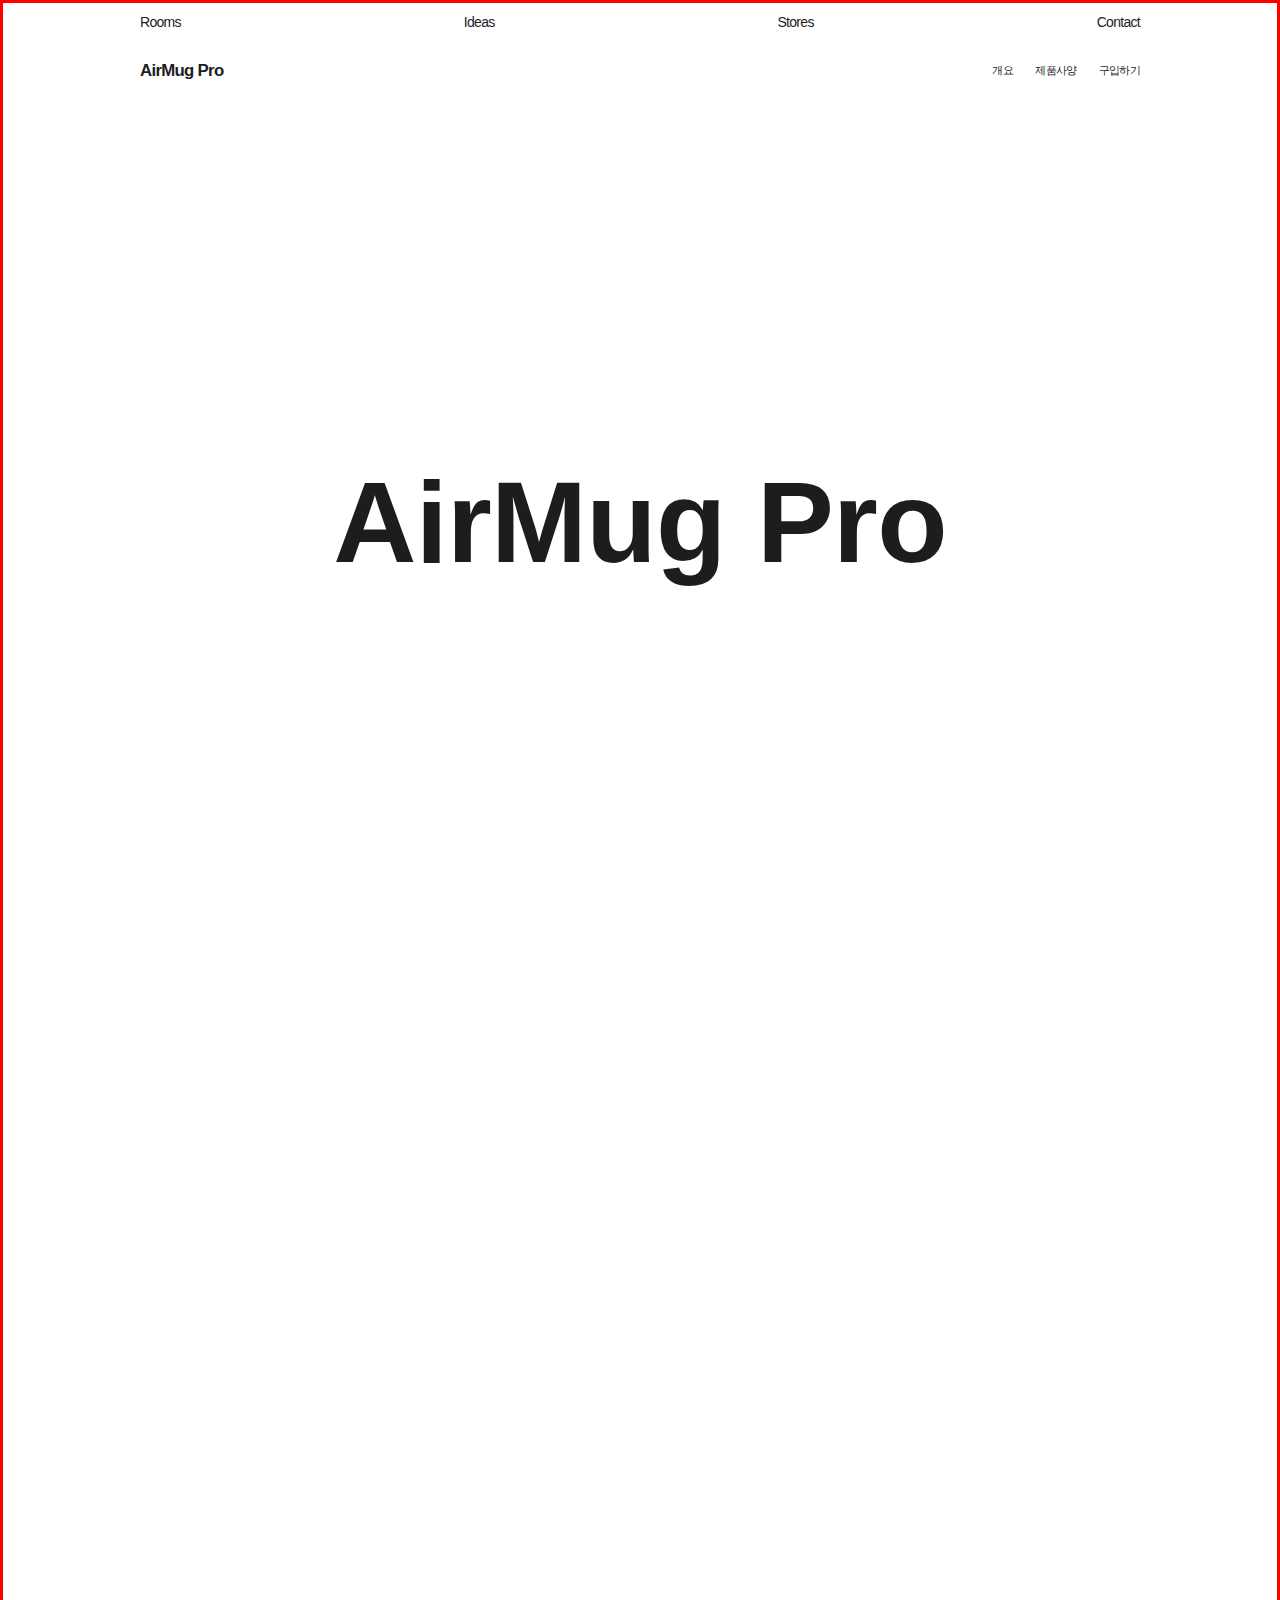
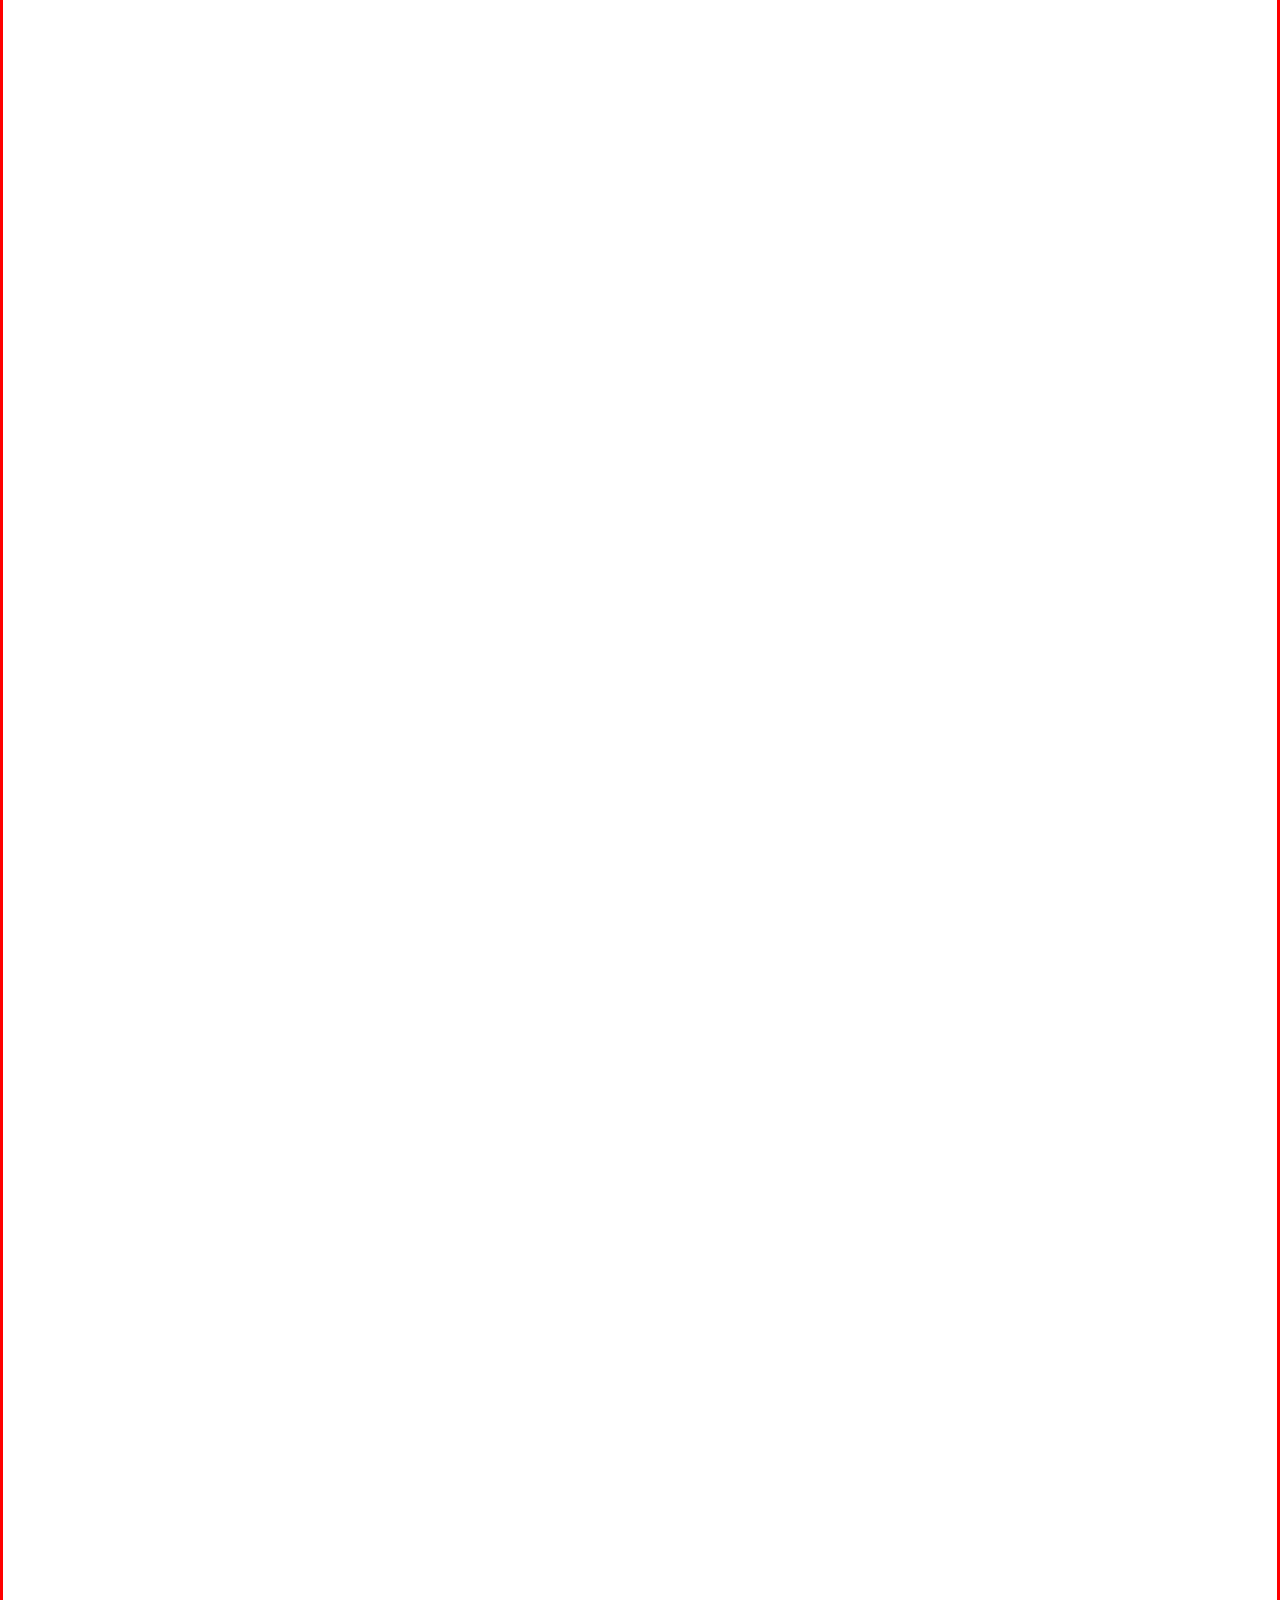
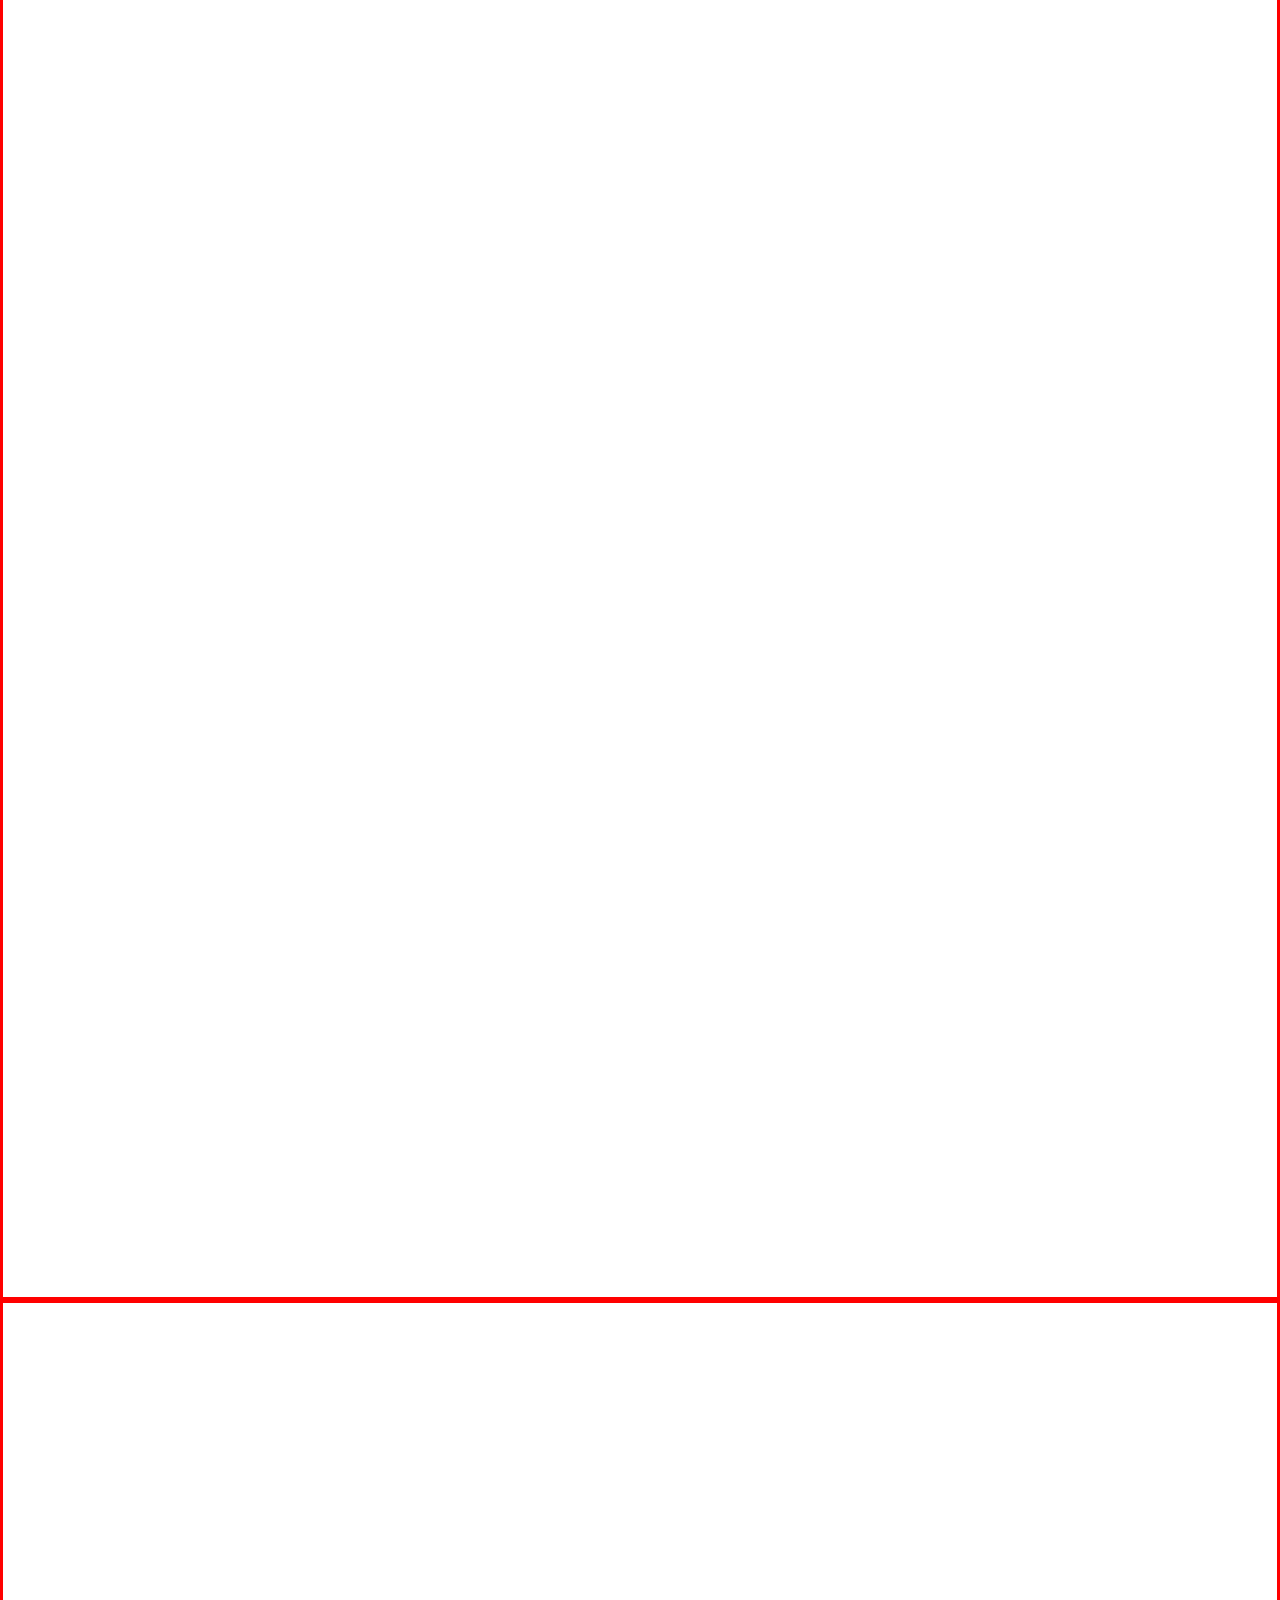
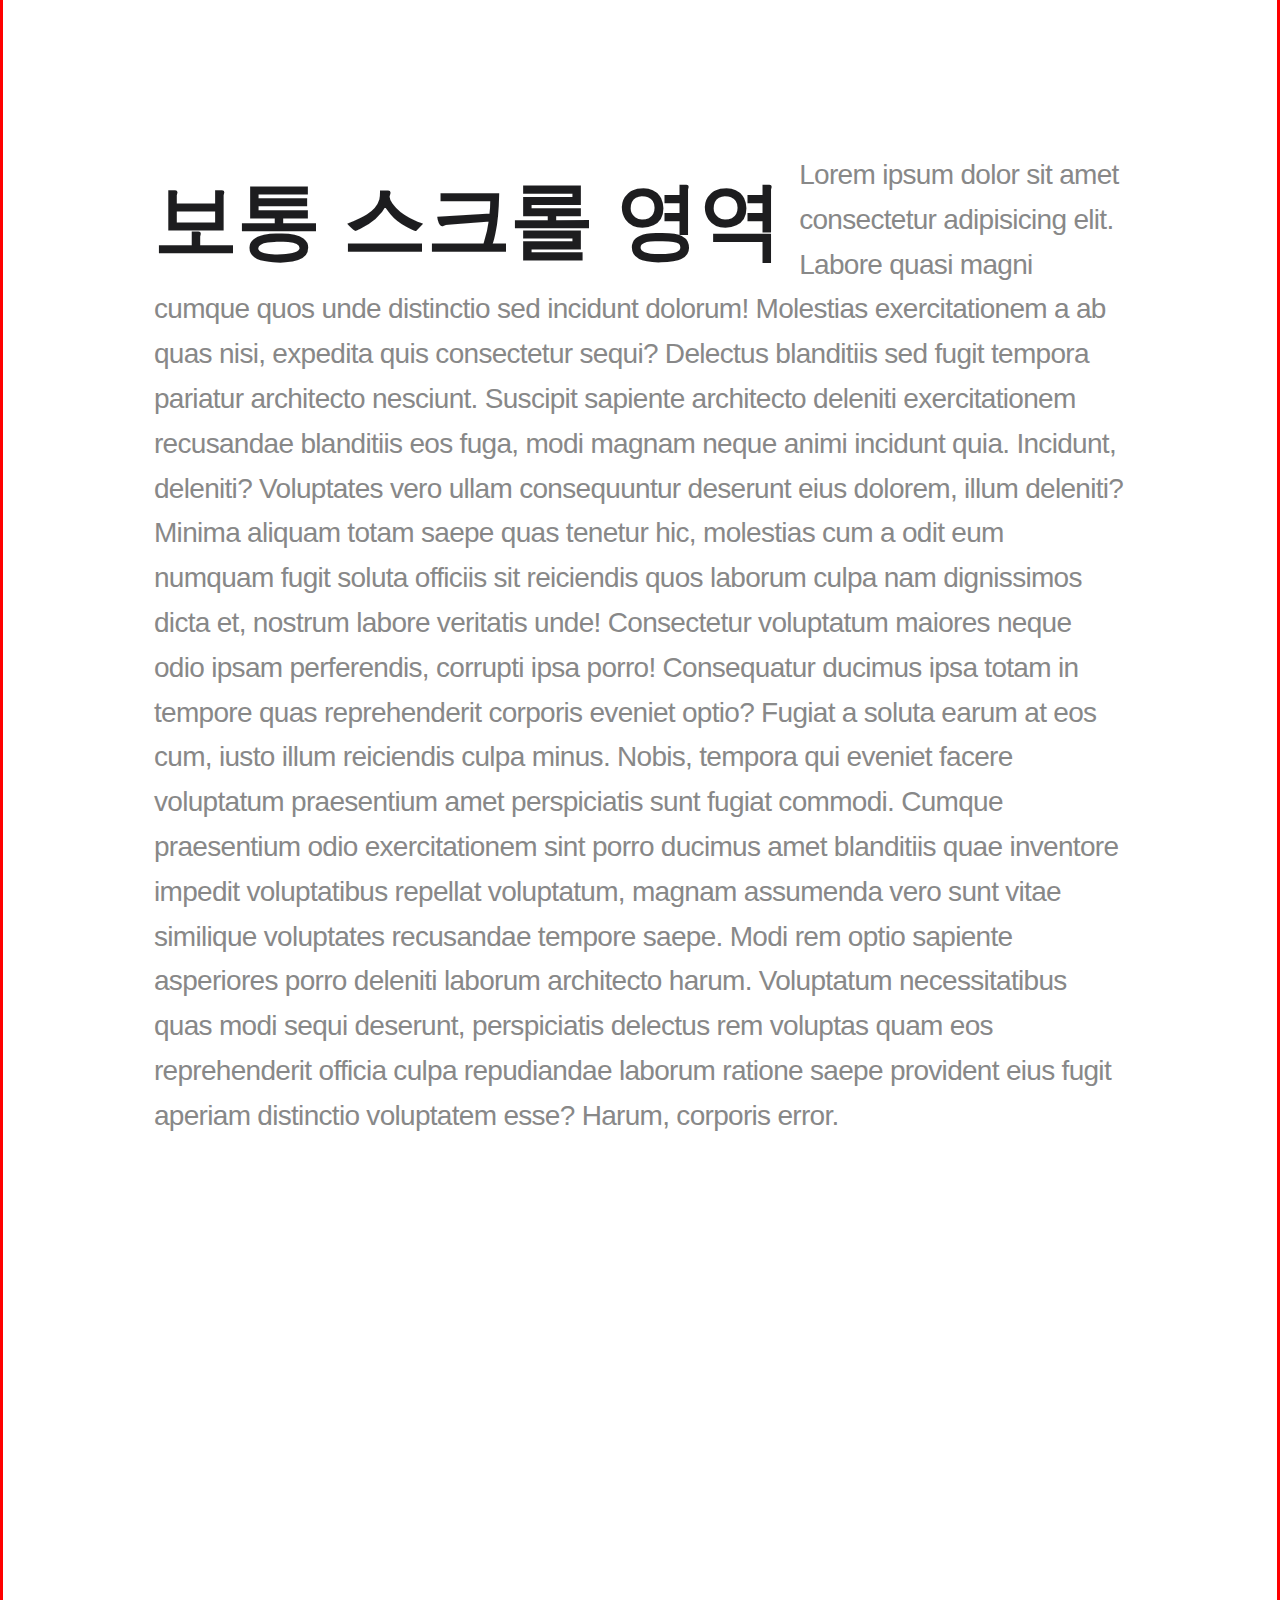
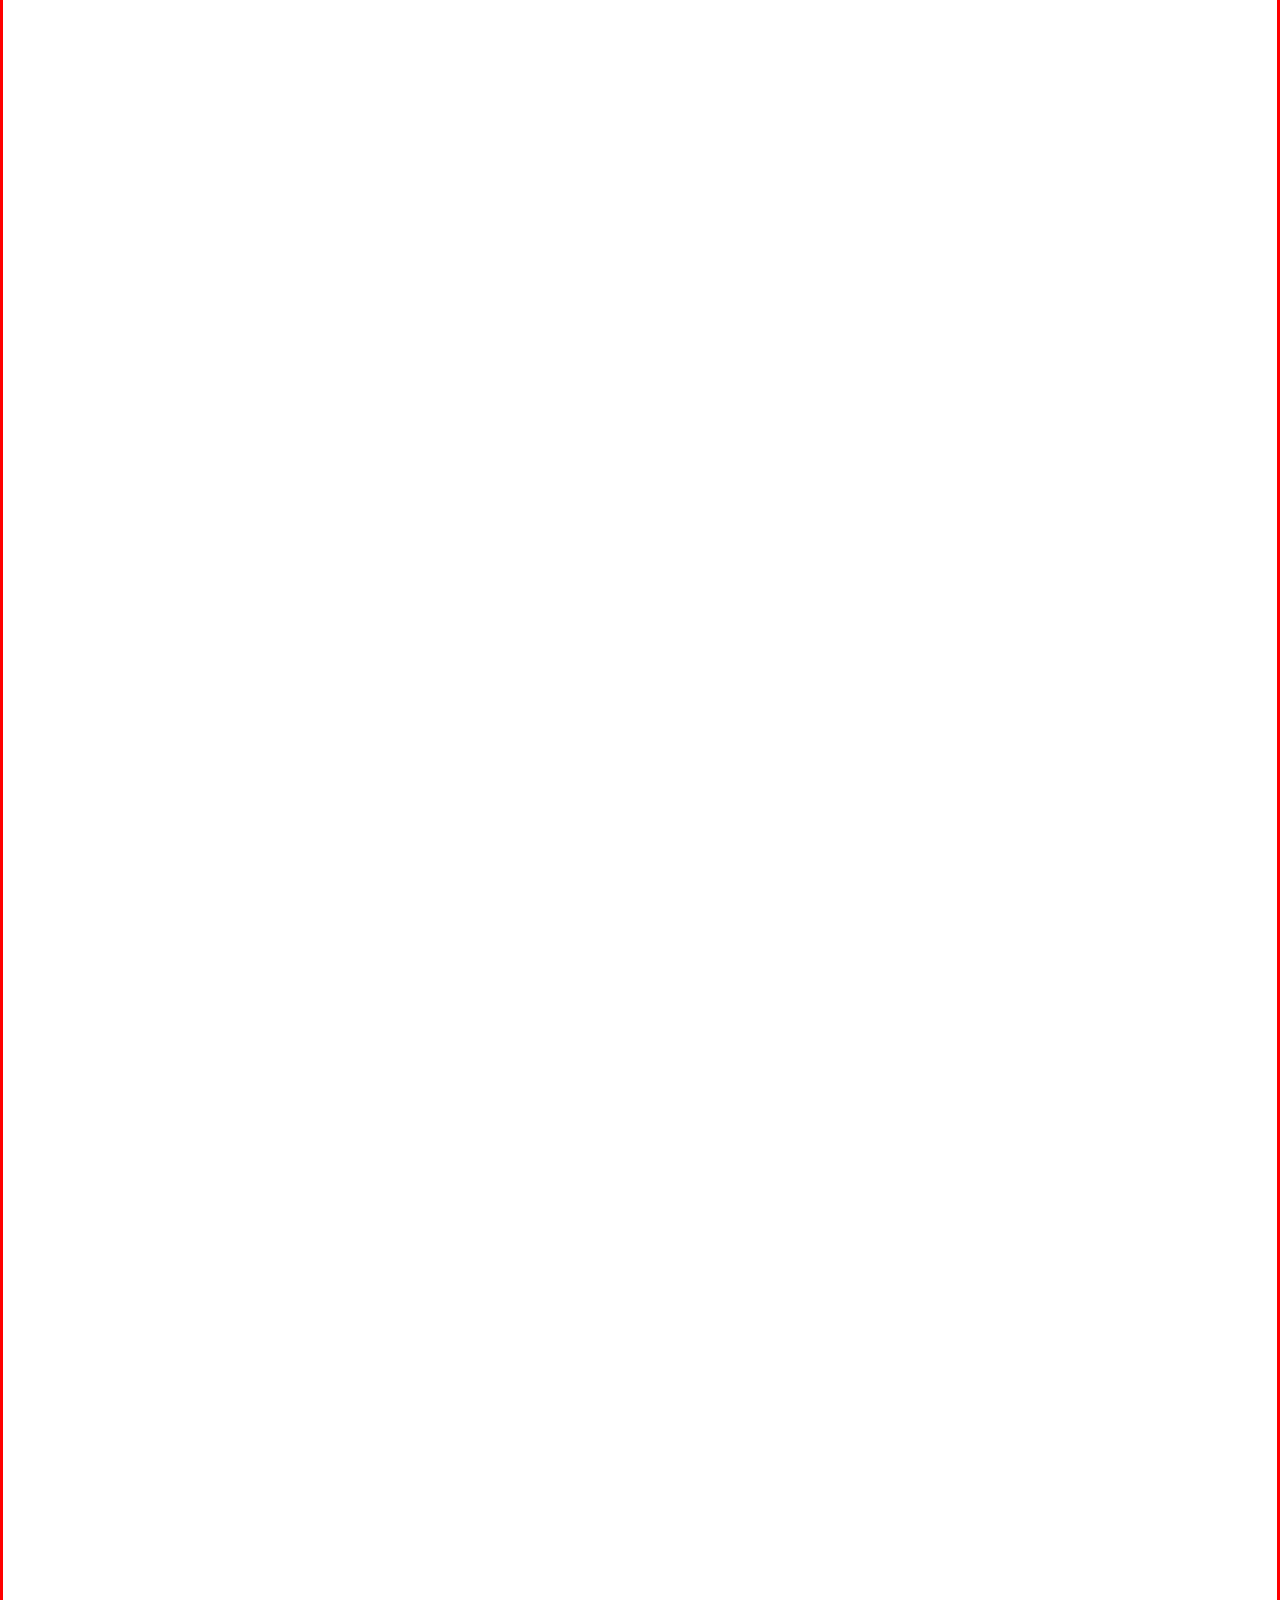
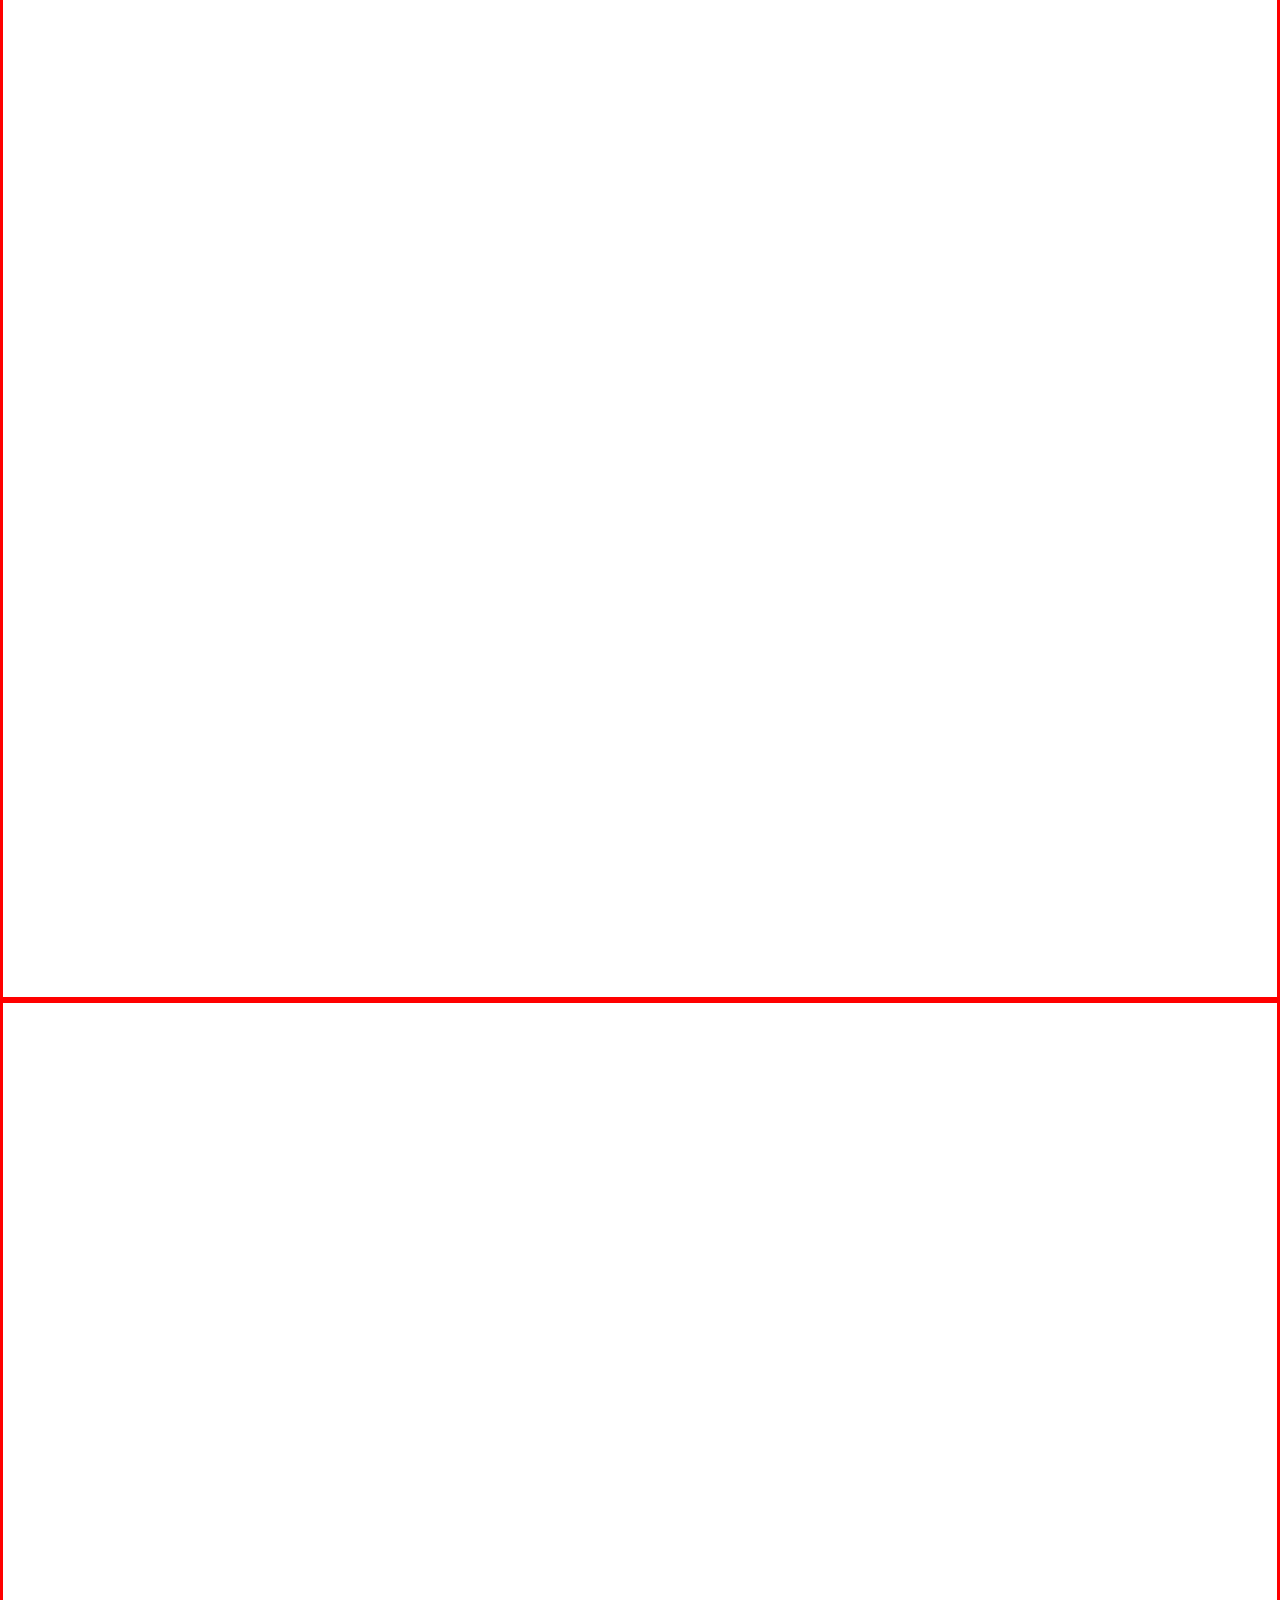
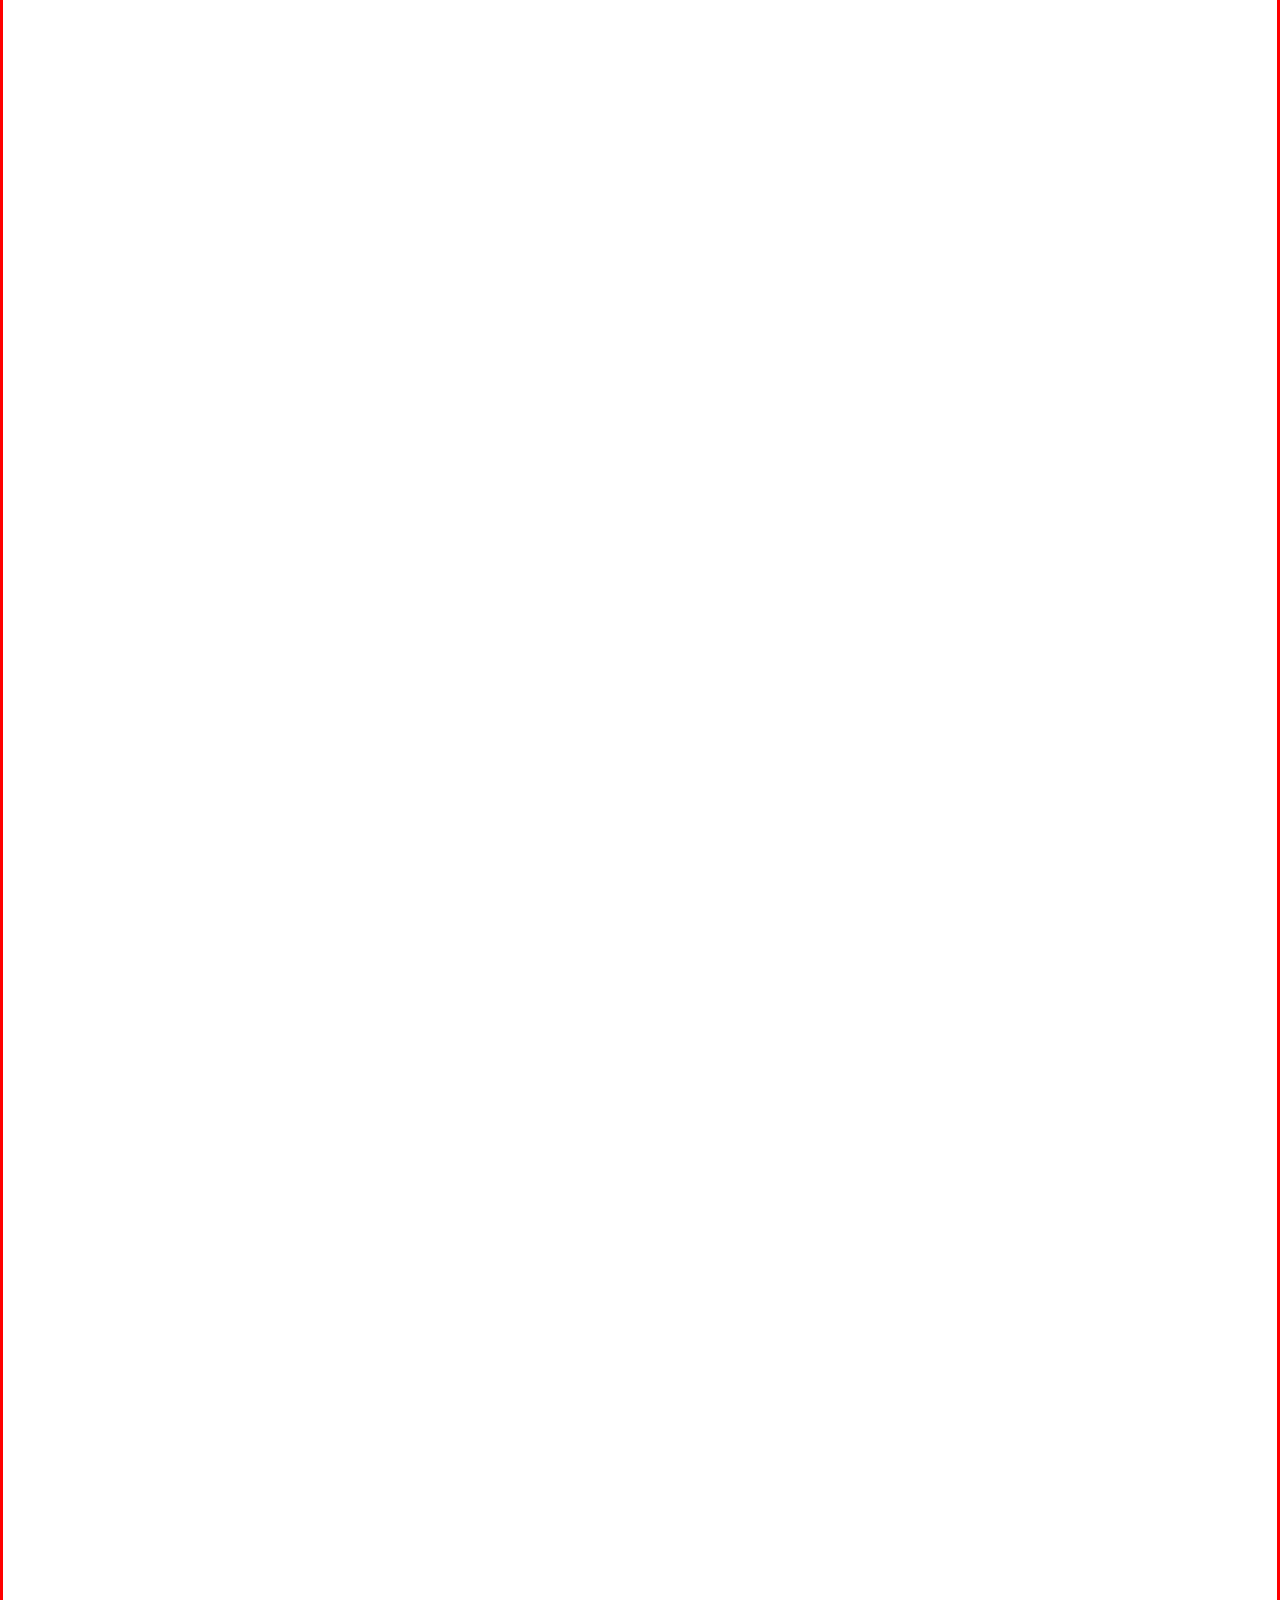
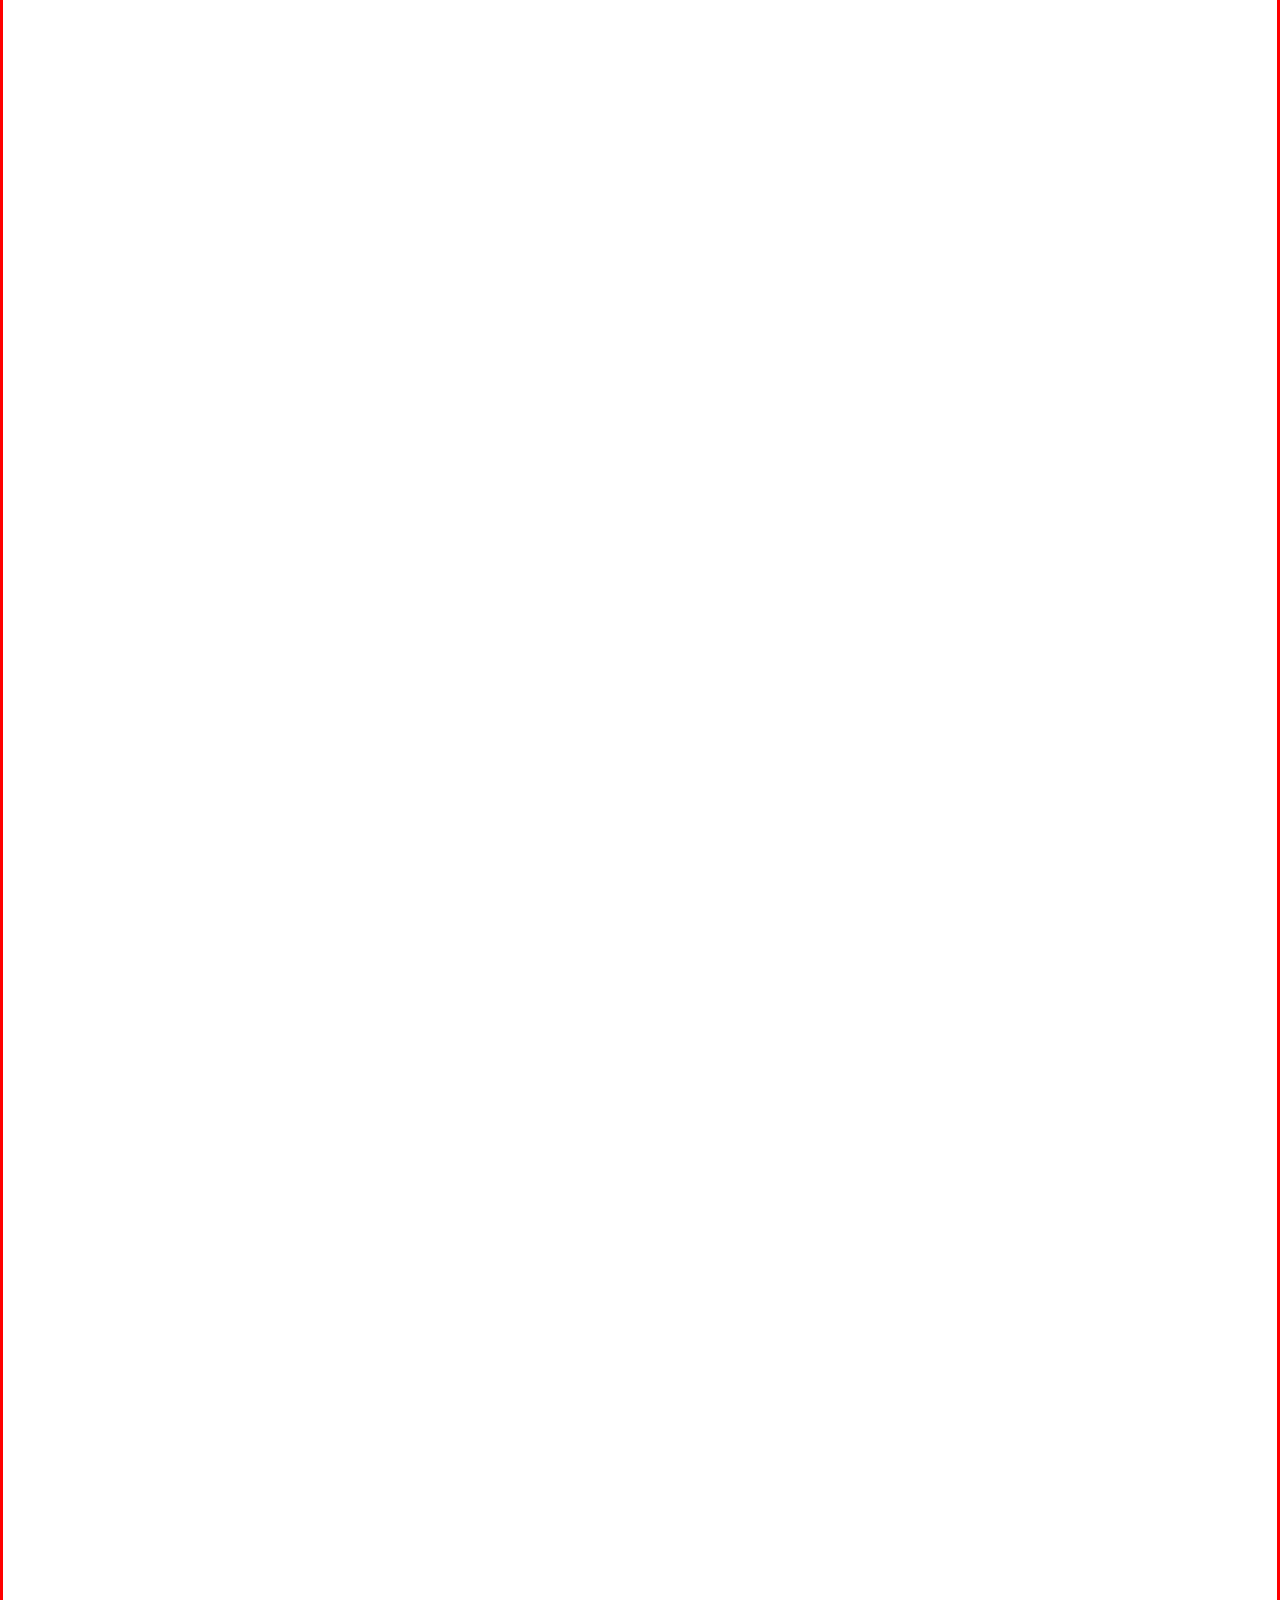
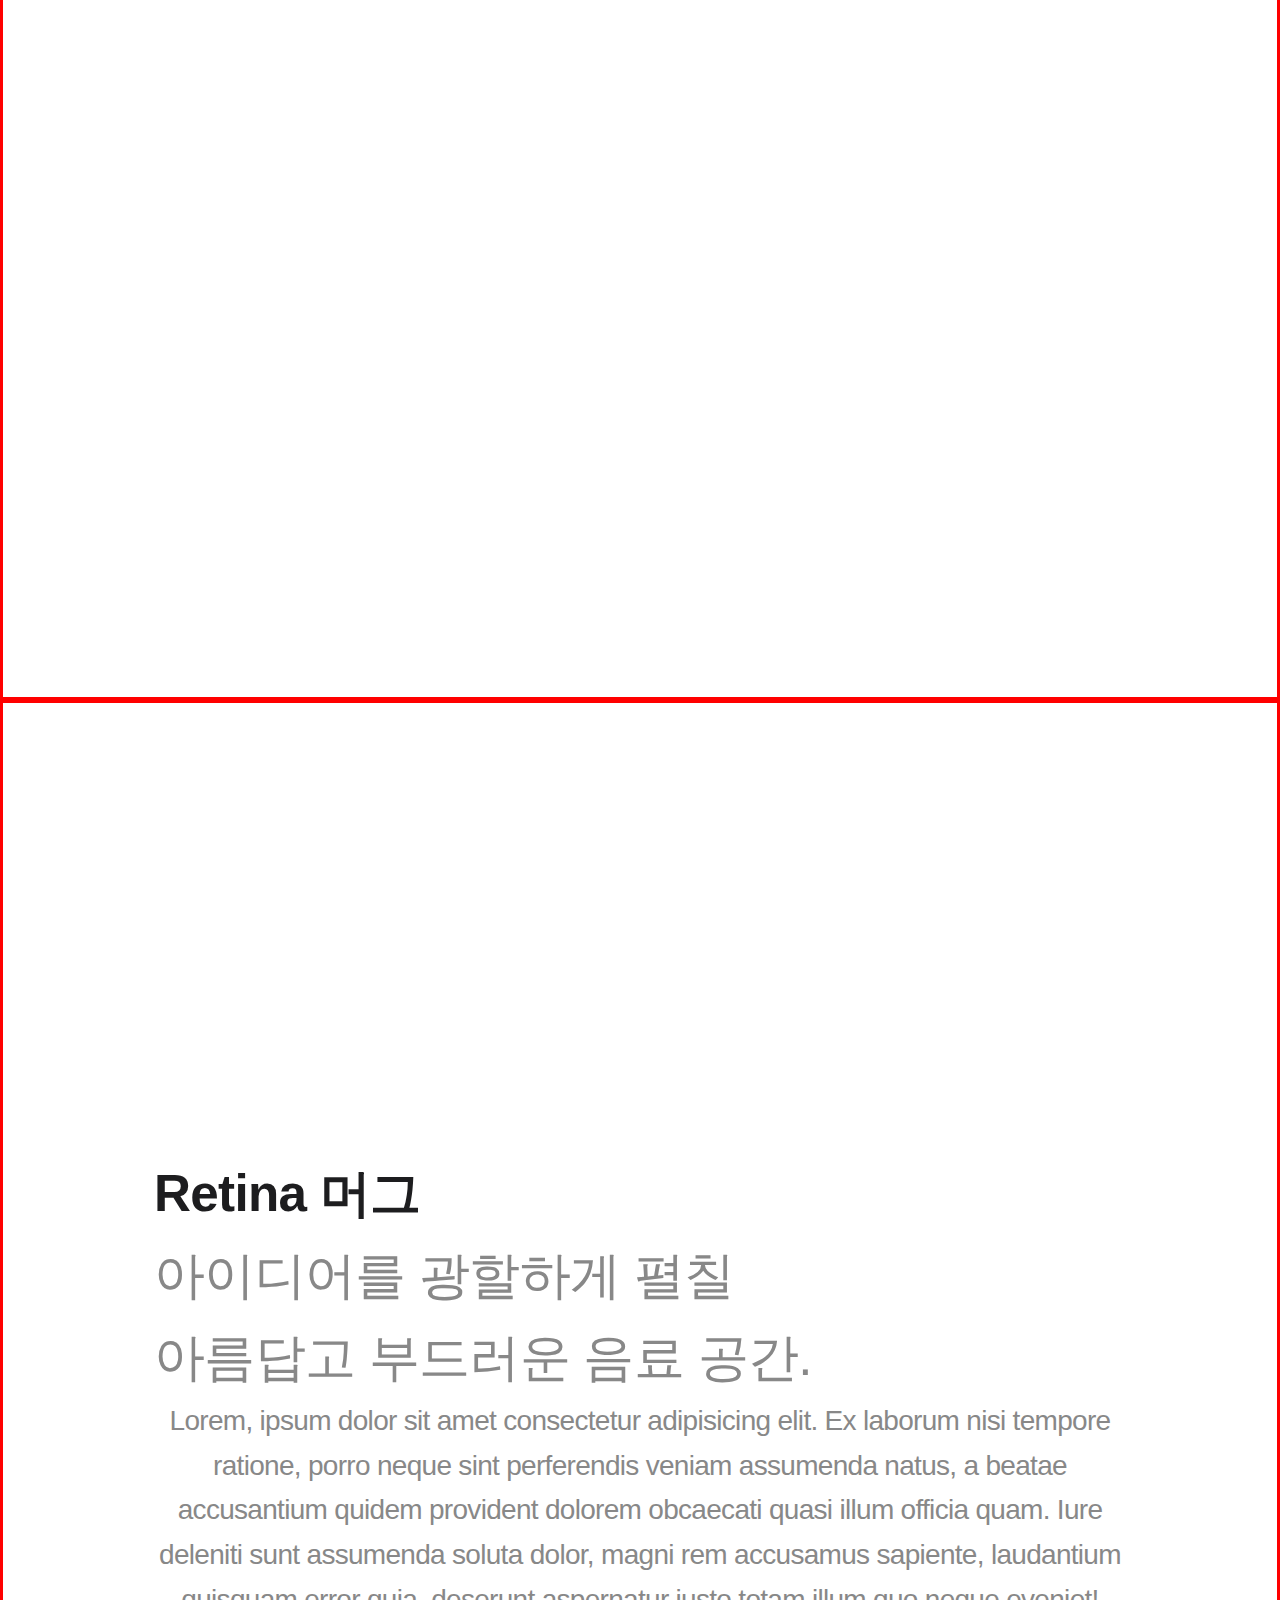
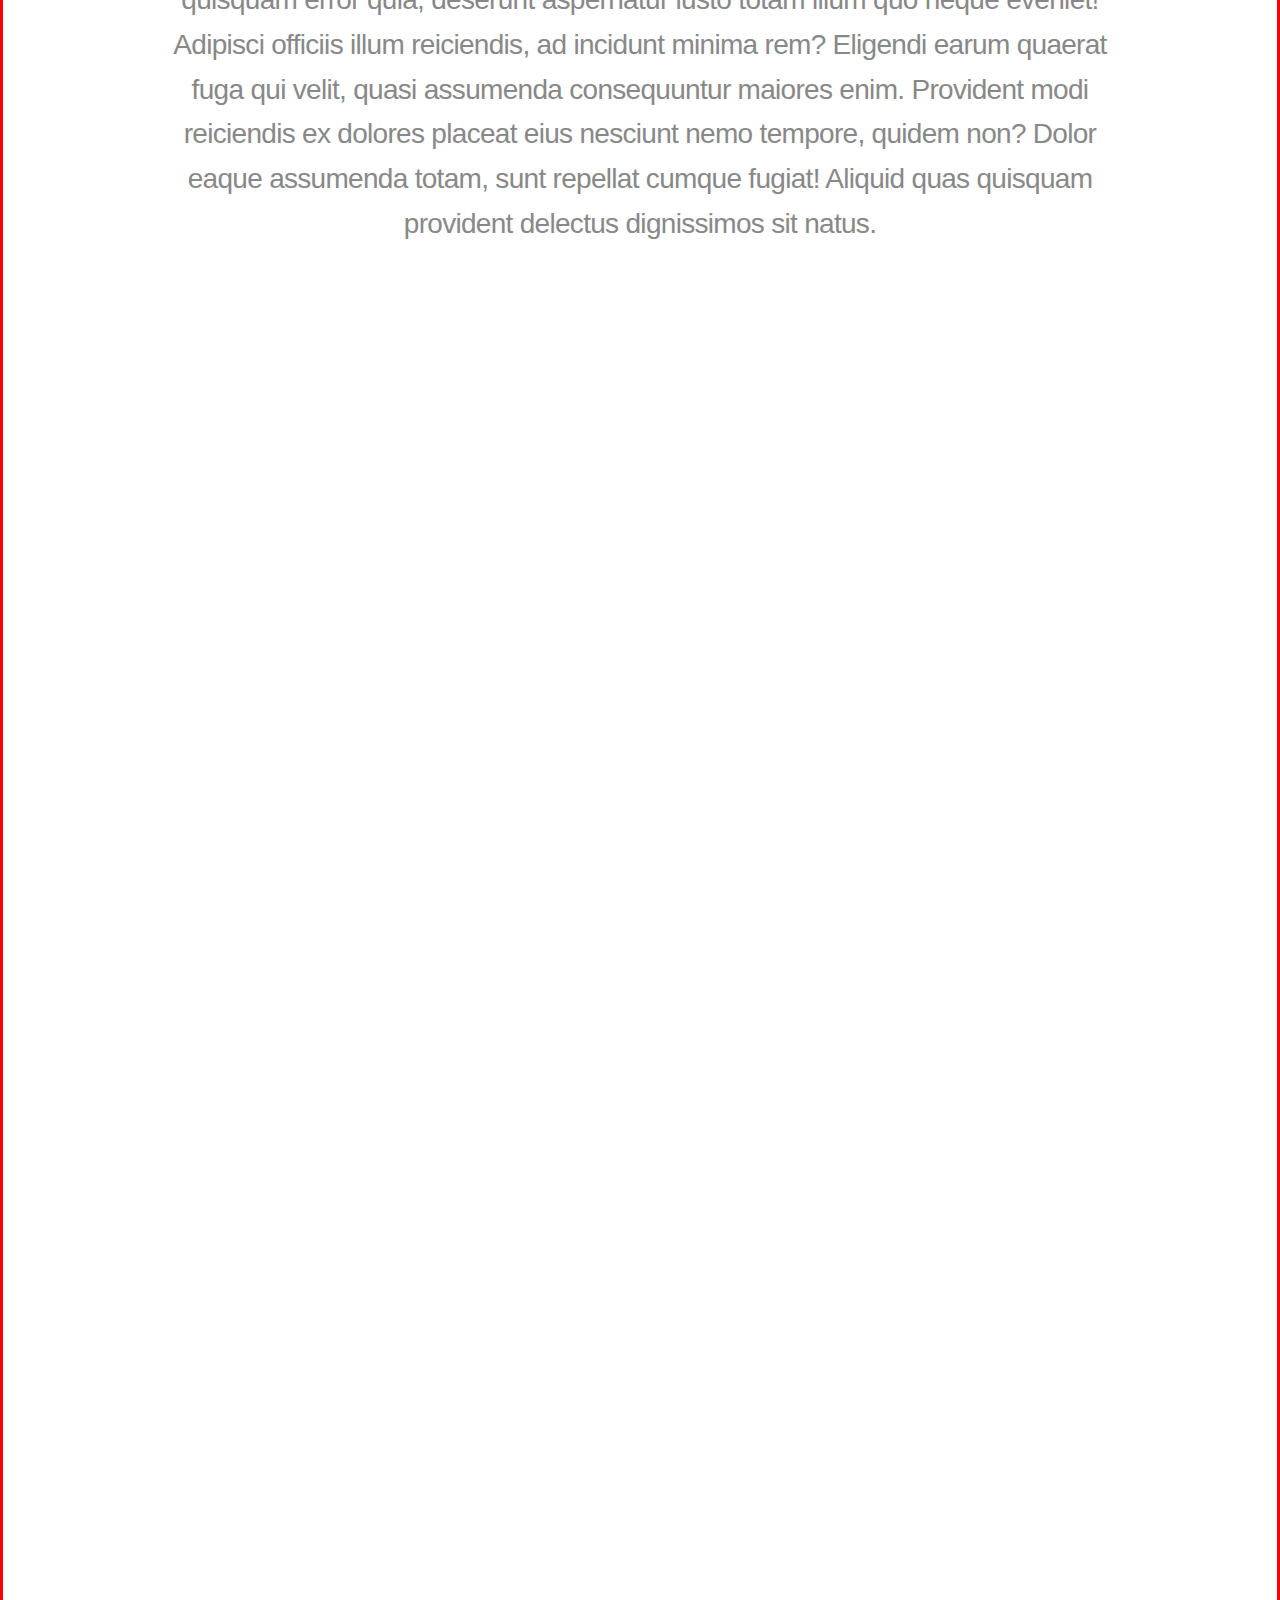
<file: index.html>
<!DOCTYPE html>
<html lang="ko">

<head>
    <meta charset="UTF-8">
    <meta http-equiv="X-UA-Compatible" content="IE=edge">
    <meta name="viewport" content="width=device-width, initial-scale=1.0">
    <title>apple</title>
    <link rel="stylesheet" href="css/default.css">
    <link rel="stylesheet" href="css/style.css">
</head>

<body>
    <div class="container">
        <nav class="global-nav">
            <div class="global-nav-links">
                <a href="#" class="global-nav-item">Rooms</a>
                <a href="#" class="global-nav-item">Ideas</a>
                <a href="#" class="global-nav-item">Stores</a>
                <a href="#" class="global-nav-item">Contact</a>
            </div>
        </nav>
        <nav class="local-nav">
            <div class="local-nav-links">
                <a href="" class="product-name">AirMug Pro</a>
                <a href="#">개요</a>
                <a href="#">제품사양</a>
                <a href="#">구입하기</a>
            </div>
        </nav>
        <section class="scroll-section" id="scroll-section-0">
            <h1>AirMug Pro</h1>
            <div class="sticky-elem main-message a">
                <p>온전히 빠져들게 하는 <br> 최고급 세라믹</p>
            </div>
            <div class="sticky-elem main-message b">
                <p>주변 맛을 느끼게 해주는 <br> 주변 맛 허용 모드</p>
            </div>
            <div class="sticky-elem main-message c">
                <p>온정일 편안한 <br> 맞춤형 손잡이</p>
            </div>
            <div class="sticky-elem main-message d">
                <p>새롭게 입가를 <br> 찾아온 매혹</p>
            </div>
        </section>
        <section class="scroll-section" id="scroll-section-1">
            <p class="desciption">
                <strong>보통 스크롤 영역</strong>
                Lorem ipsum dolor sit amet consectetur adipisicing elit. Labore quasi magni cumque quos unde distinctio sed incidunt dolorum! Molestias exercitationem a ab quas nisi, expedita quis consectetur sequi? Delectus blanditiis sed fugit tempora pariatur architecto nesciunt. Suscipit sapiente architecto deleniti exercitationem recusandae blanditiis eos fuga, modi magnam neque animi incidunt quia. Incidunt, deleniti? Voluptates vero ullam consequuntur deserunt eius dolorem, illum deleniti? Minima aliquam totam saepe quas tenetur hic, molestias cum a odit eum numquam fugit soluta officiis sit reiciendis quos laborum culpa nam dignissimos dicta et, nostrum labore veritatis unde! Consectetur voluptatum maiores neque odio ipsam perferendis, corrupti ipsa porro! Consequatur ducimus ipsa totam in tempore quas reprehenderit corporis eveniet optio? Fugiat a soluta earum at eos cum, iusto illum reiciendis culpa minus. Nobis, tempora qui eveniet facere voluptatum praesentium amet perspiciatis sunt fugiat commodi. Cumque praesentium odio exercitationem sint porro ducimus amet blanditiis quae inventore impedit voluptatibus repellat voluptatum, magnam assumenda vero sunt vitae similique voluptates recusandae tempore saepe. Modi rem optio sapiente asperiores porro deleniti laborum architecto harum. Voluptatum necessitatibus quas modi sequi deserunt, perspiciatis delectus rem voluptas quam eos reprehenderit officia culpa repudiandae laborum ratione saepe provident eius fugit aperiam distinctio voluptatem esse? Harum, corporis error.
            </p>
        </section>
        <section class="scroll-section" id="scroll-section-2">
           <div class="sticky-elem main-message">
            <p>
                <small>편안한 촉감</small>
                입과 하나 되다
            </p>
           </div>
           <div class="sticky-elem desc-message">
            <p>편안한 목넘김을 완성하는 디테일한 여러 구성 요소들, 우리는 이를 하나하나 새롭게 살피고 재구성하는 과정을 거쳐 새로운 수준의 머그, AirMug Pro를 만들었습니다. 입에 뭔가 댔다는 감각은 어느새 사라지고 오롯이 당신과 음료만 남게 되죠.</p>
            <div class="pin"></div>
           </div>
           <div class="sticky-elem desc-message">
            <p>디자인 앤 퀄리티 오브 스웨덴, <br>메이드 인 차이나 </p>
            <div class="pin"></div>
           </div>
        </section>
        <section class="scroll-section" id="scroll-section-3">
            <p class="mid-message">
                <strong>Retina 머그</strong> <br>
                아이디어를 광할하게 펼칠 <br>
                아름답고 부드러운 음료 공간.
            </p>
            <p class="canvas-caption">
                Lorem, ipsum dolor sit amet consectetur adipisicing elit. Ex laborum nisi tempore ratione, porro neque sint perferendis veniam assumenda natus, a beatae accusantium quidem provident dolorem obcaecati quasi illum officia quam. Iure deleniti sunt assumenda soluta dolor, magni rem accusamus sapiente, laudantium quisquam error quia, deserunt aspernatur iusto totam illum quo neque eveniet! Adipisci officiis illum reiciendis, ad incidunt minima rem? Eligendi earum quaerat fuga qui velit, quasi assumenda consequuntur maiores enim. Provident modi reiciendis ex dolores placeat eius nesciunt nemo tempore, quidem non? Dolor eaque assumenda totam, sunt repellat cumque fugiat! Aliquid quas quisquam provident delectus dignissimos sit natus.
            </p>
        </section>
        <footer class="footer">
            2022, YOON
        </footer>
    </div>
    <script src="main.js"></script>
</body>

</html>
</file>
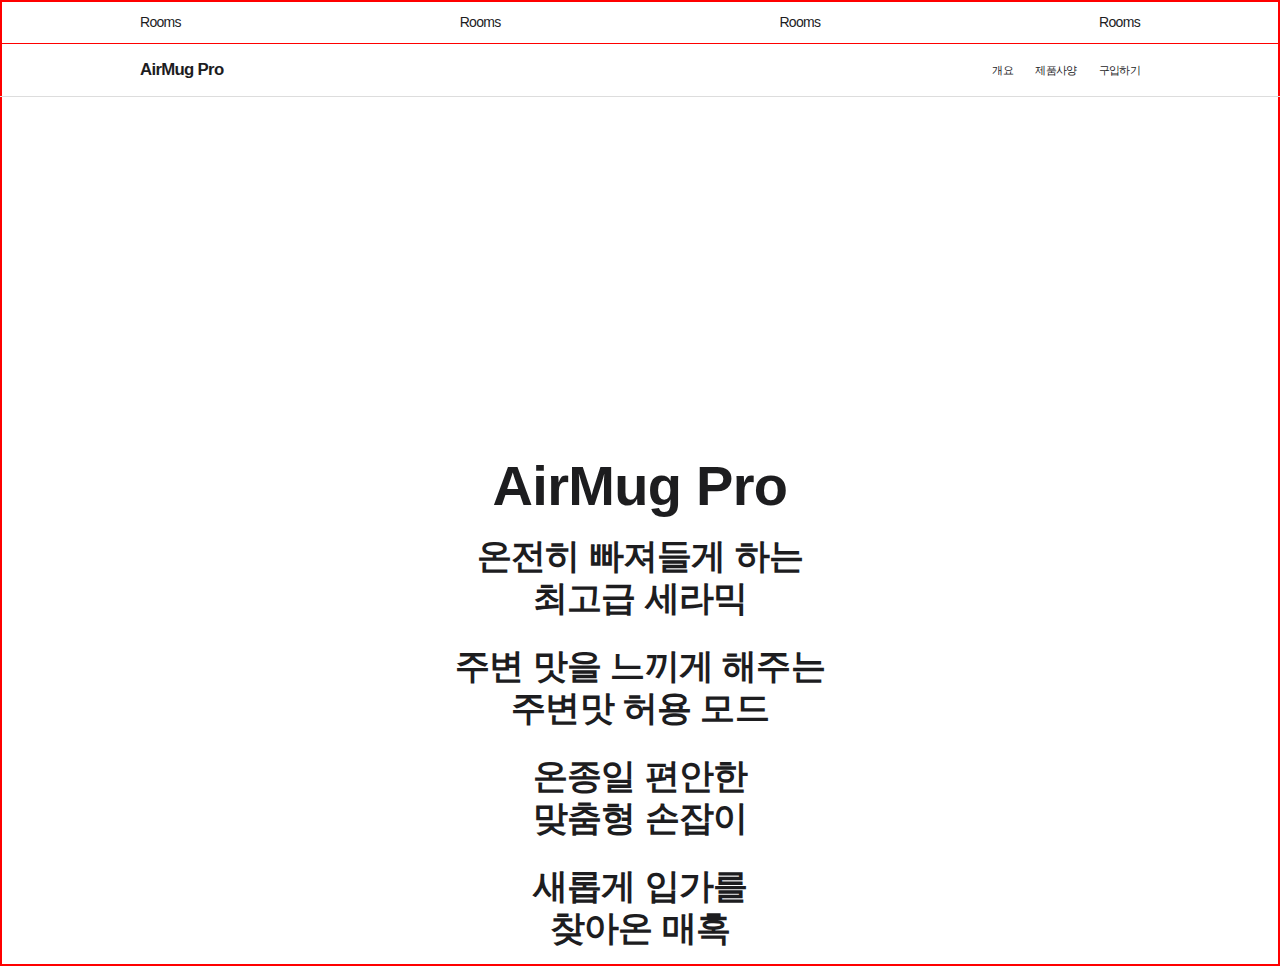
<file: apple_복습/index.html>
<!DOCTYPE html>
<html lang="ko">
<head>
  <meta charset="UTF-8">
  <meta http-equiv="X-UA-Compatible" content="IE=edge">
  <meta name="viewport" content="width=device-width, initial-scale=1.0">
  <title>애플 복습</title>
  <link rel="stylesheet" href="default.css">
  <link rel="stylesheet" href="style.css">
</head>
<body>

  <div class="container">
    <nav class="global-nav">
      <div class="global-nav-links">
        <a href="#" class="global-nav-item">Rooms</a>
        <a href="#" class="global-nav-item">Rooms</a>
        <a href="#" class="global-nav-item">Rooms</a>
        <a href="#" class="global-nav-item">Rooms</a>
      </div>
    </nav>
    <nav class="local-nav">
      <div class="local-nav-links">
        <a href="" class="product-name">AirMug Pro</a>
        <a href="#">개요</a>
        <a href="#">제품사양</a>
        <a href="#">구입하기</a>
      </div>
    </nav>
    <section class="scroll-section" id="scroll-section-0">
      <h1>AirMug Pro</h1>
      <div class="sticky-elem main-message message-a">
        <p>온전히 빠져들게 하는 <br>최고급 세라믹</p>
      </div>
      <div class="sticky-elem main-message message-b">
        <p>주변 맛을 느끼게 해주는 <br> 주변맛 허용 모드</p>
      </div>
      <div class="sticky-elem main-message message-c">
        <p>온종일 편안한 <br> 맞춤형 손잡이</p>
      </div>
      <div class="sticky-elem main-message message-d">
        <p>새롭게 입가를 <br> 찾아온 매혹 </p>
      </div>
    </section>
  </div>
  <script src="script.js"></script>
</body>
</html>
</file>
<file: css/default.css>
@charset 'utf-8';

html {
	font-family: 'Apple SD Gothic Neo', Roboto, 'Noto Sans KR', NanumGothic, 'Malgun Gothic', sans-serif;
	line-height: 1.2;
	word-wrap: break-word;
}
body {
	-webkit-font-smoothing: antialiased;
}
html, body, div, span, applet, object, iframe,
h1, h2, h3, h4, h5, h6, p, blockquote, pre,
a, abbr, acronym, address, big, cite, code,
del, dfn, em, img, ins, kbd, q, s, samp,
small, strike, strong, sub, sup, tt, var,
b, u, i, center,
dl, dt, dd, ol, ul, li,
fieldset, form, label, legend,
table, caption, tbody, tfoot, thead, tr, th, td,
article, aside, canvas, details, embed,
figure, figcaption, footer, header, hgroup,
menu, nav, output, ruby, section, summary,
time, mark, audio, video {
	margin: 0;
	padding: 0;
	border: 0;
}
article, aside, details, figcaption, figure, footer, header, hgroup, menu, nav, section {
	display: block;
}
div, span, article, section, header, footer, aside, p, ul, li, fieldset, legend, label, a, nav, form {
	box-sizing: border-box;
}
ol, ul, li {
	list-style: none;
}
table {
	border-collapse: collapse;
	border-spacing: 0;
}
img {
	max-width: 100%;
	height: auto;
	border: 0;
}
button {
	border: 0;
	background: transparent;
	cursor: pointer;
}
</file>
<file: css/style.css>
@charset 'utf-8';

html {
    font-family: 'Noto Sans', sans-serif;
    font-size: 14px;
}

body {
    overflow-x: hidden;
    color: rgb(29, 29, 31);
    letter-spacing: -0.05em;
    background: #fff;
}

p {
    line-height: 1.6;
}

a {
    color: rgba(29, 29, 31);
    text-decoration: none;
}

.global-nav {
    height: 44px;
    padding: 0 1rem;
    position: absolute;
    top: 0;
    left: 0;
    width: 100%;
}

.local-nav {
    height: 52px;
    padding: 0 1rem;
    position: absolute;
    top: 45px;
    left: 0;
    width: 100%;
}

.global-nav-links,
.local-nav-links {
    max-width: 1000px;
    margin: 0 auto;
    display: flex;
    align-items: center;
    height: 100%;
}

.global-nav-links {
    justify-content: space-between;
}

.local-nav-links .product-name {
    margin-right: auto;
    font-size: 1.2rem;
    font-weight: bold;
}

.local-nav-links a {
    font-size: .8rem;
}

.local-nav-links a:not(.product-name) {
    margin-left: 2em;
}

.scroll-section {
    border: 3px solid red;
    padding-top: 50vh;
}

#scroll-section-0 h1 {
    font-size: 4rem;
    text-align: center;
}

.main-message {
    display: flex;
    align-items: center;
    justify-content: center;
    margin: 5px 0;
    height: 3em;
    font-size: 2.5rem;
}

.main-message p {
    font-weight: bold;
    text-align: center;
    line-height: 1.2;
}

.main-message small {
    display: block;
    margin-bottom: .5em;
    font-size: 1.2rem;
}

#scroll-section-2 .main-message {
    font-size: 3.5rem;
}

.desciption {
    padding: 0 1rem;
    font-size: 1.2rem;
    color: #888;
    max-width: 1000px;
    margin: 0 auto;
}

.desciption strong {
    float: left;
    margin-right: .2em;
    font-size: 3rem;
    color: rgb(29, 29, 31);
}

.desc-message {
    font-weight: bold;
    width: 50%;
}

.pin {
    width: 1px;
    height: 100px;
    background: rgb(29, 29, 31);
}

.mid-message {
    max-width: 1000px;
    margin: 0 auto;
    font-size: 2rem;
    color: #888;
    padding: 0 1rem;
}

.mid-message strong {
    color: rgb(29, 29, 31);
}

.canvas-caption {
    max-width: 1000px;
    margin: 0 auto;
    padding: 0 1rem;
    font-size: 1.2rem;
    color: #888;
    text-align: center;
}

.footer {
    display: flex;
    align-items: center;
    justify-content: center;
    height: 7rem;
    background: rgb(1, 20, 63);
    color: #fff;
}

.sticky-elem {
    display: none;
    position: fixed;
    top: 0;
    left: 0;
    width: 100%;
}

#show-scene-0 #scroll-section-0 .sticky-elem,
#show-scene-1 #scroll-section-1 .sticky-elem,
#show-scene-2 #scroll-section-2 .sticky-elem,
#show-scene-3 #scroll-section-3 .sticky-elem {
    display: block; 
}

@media (min-width: 1024px) {
    #scroll-section-0 h1 {
        font-size: 9vw;
    }

    .main-message {
        font-size: 4vw;
    }

    .desciption {

        font-size: 2rem;
    }

    .desciption strong {
        font-size: 6rem;
    }

    #scroll-section-2 .main-message {
        font-size: 6vw;
    }

    .main-message small {
        font-size: 1.5vw;
    }

    .desc-message {
        width: 20%;
    }

    .mid-message {
        font-size: 4vw;
    }

    .canvas-caption {
        font-size: 2rem;
    }



}
</file>
<file: apple_복습/default.css>
@charset 'utf-8';

html {
	font-family: 'Apple SD Gothic Neo', Roboto, 'Noto Sans KR', NanumGothic, 'Malgun Gothic', sans-serif;
	line-height: 1.2;
	word-wrap: break-word;
}
body {
	-webkit-font-smoothing: antialiased;
}
html, body, div, span, applet, object, iframe,
h1, h2, h3, h4, h5, h6, p, blockquote, pre,
a, abbr, acronym, address, big, cite, code,
del, dfn, em, img, ins, kbd, q, s, samp,
small, strike, strong, sub, sup, tt, var,
b, u, i, center,
dl, dt, dd, ol, ul, li,
fieldset, form, label, legend,
table, caption, tbody, tfoot, thead, tr, th, td,
article, aside, canvas, details, embed,
figure, figcaption, footer, header, hgroup,
menu, nav, output, ruby, section, summary,
time, mark, audio, video {
	margin: 0;
	padding: 0;
	border: 0;
}
article, aside, details, figcaption, figure, footer, header, hgroup, menu, nav, section {
	display: block;
}
div, span, article, section, header, footer, aside, p, ul, li, fieldset, legend, label, a, nav, form {
	box-sizing: border-box;
}
ol, ul, li {
	list-style: none;
}
table {
	border-collapse: collapse;
	border-spacing: 0;
}
img {
	max-width: 100%;
	height: auto;
	border: 0;
}
button {
	border: 0;
	background: transparent;
	cursor: pointer;
}
</file>
<file: apple_복습/style.css>
@charset "utf-8";

html {
  font-family: 'Note Sans' sans-serif;
  font-size: 14px;
}

body {
  overflow-x: hidden;
  color: rgb(29, 29, 31);
  position: relative;
  letter-spacing: -0.05em;
  background: #fff;
  margin: 0;
  padding: 0;
}

p {
  line-height: 1.6;
}

a {
  color: rgba(29, 29, 31);
  text-decoration: none;
}

.global-nav {
  position: absolute;
  top: 0;
  left: 0;
  width: 100%;
  height: 44px;
  border: 1px solid red;
  padding: 0 1rem;
}

.local-nav {
  position: absolute;
  top: 45px;
  width: 100%;
  left: 0;
  height: 52px;
  padding: 0 1rem;
  border-bottom: 1px solid #ddd;
}

.global-nav-links, 
.local-nav-links {
  max-width: 1000px;
  margin: 0 auto;
  display: flex;
  align-items: center;
  height: 100%;
}

.global-nav-links {
  justify-content: space-between;
}

.local-nav-links .product-name {
  margin-right: auto;
  font-size: 1.2rem;
  font-weight: bold;
}

.local-nav-links a {
  font-size: .8rem;
}

.local-nav-links a:not(.product-name) {
  margin-left: 2em;
}

.scroll-section {
  padding-top: 50vh;
  border: 2px solid red;
}

#scroll-section-0 h1 {
  font-size: 4rem;
  text-align: center;
}

.main-message {
  display: flex;
  align-items: center;
  justify-content: center;
  margin: 5px 0;
  height: 3em;
  font-size: 2.5rem;
  /* opacity: 0; */
}

.main-message p {
  font-weight: bold;
  text-align: center;
  line-height: 1.2;
}
</file>
